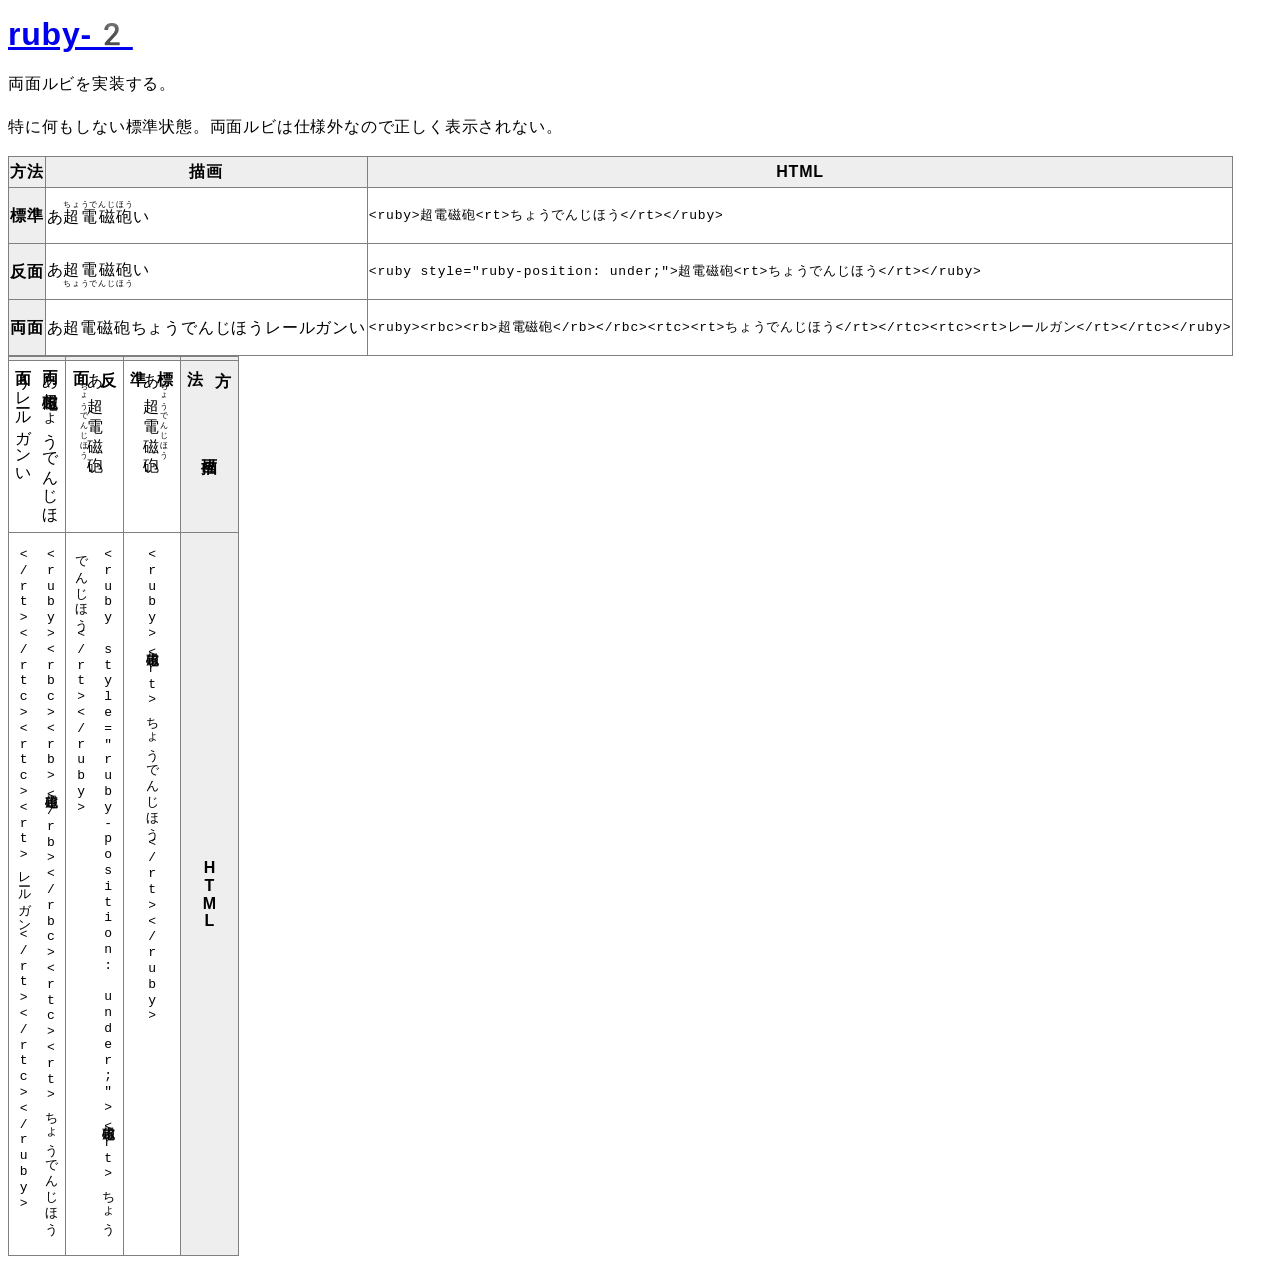
<file: docs/0/index.html>
<!doctype html>
<html>
<head>
<meta charset="utf-8">
<title></title>
<meta name="description" content="">
<meta name="author" content="ytyaru">
<link rel="license" href="https://creativecommons.org/licenses/by-sa/4.0/deed.ja">
<link rel="icon" href="../asset/image/author/ytyaru.png">
<link rel="stylesheet" href="css/style.css">
<meta name="viewport" content="width=device-width, initial-scale=1">
<script src="../lib/van/1.5.0/nomodule.min.js"></script>
<!--<script src="../lib/ruby_enabler2/ruby_enabler2.js"></script>-->
<!--<script src="../js/footer.js"></script>-->
<script src="../lib/util/css.js"></script>
<script src="js/ruby-table.js"></script>
<script src="js/writing-mode-select.js"></script>
<script src="js/main.js"></script>
</head>
<body>
    <main></main>
    <footer></footer>
</body>
</html>
<!-- https://coliss.com/articles/build-websites/operation/work/html-template-for-web-apps-or-sites.html -->
<!-- https://coliss.com/articles/build-websites/operation/work/html5-template-for-2018.html -->
</file>
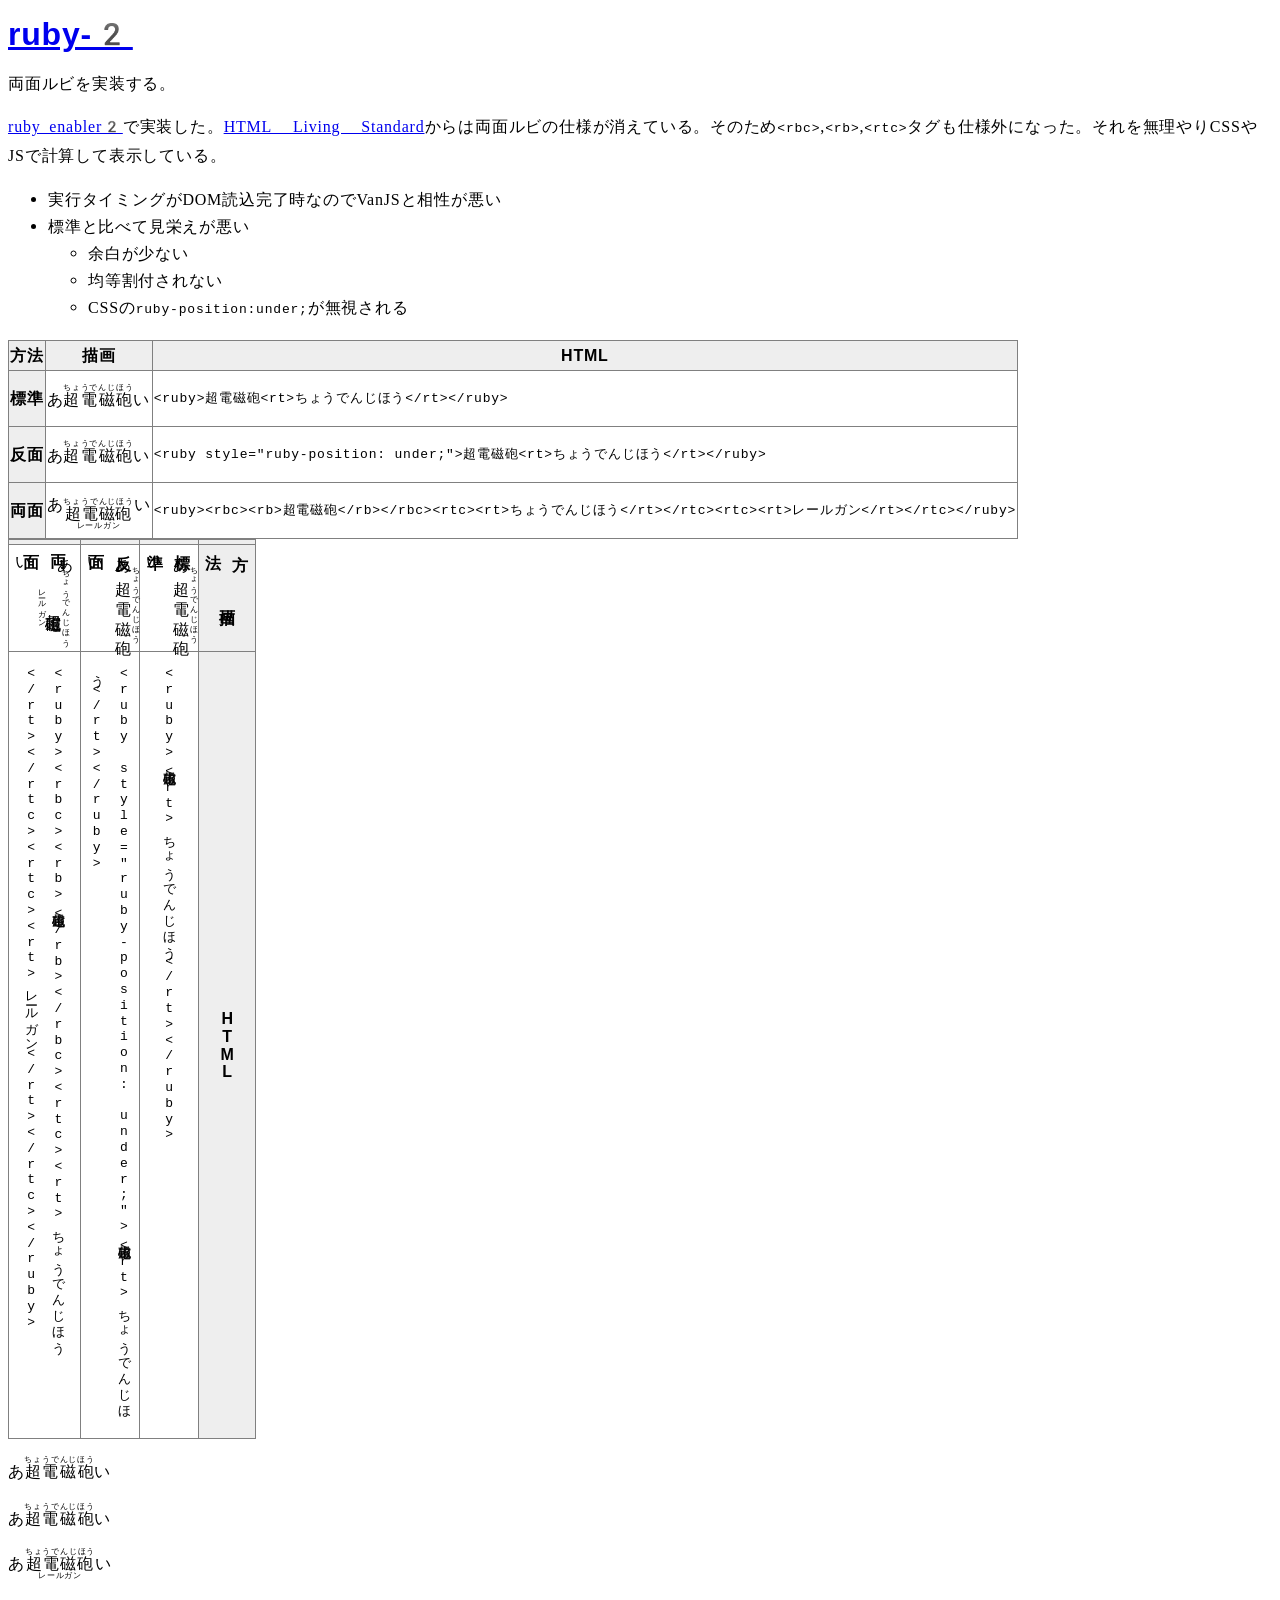
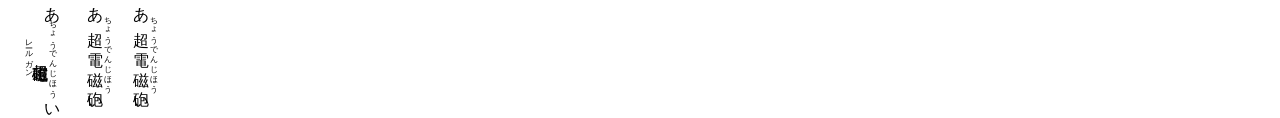
<file: docs/1/index.html>
<!doctype html>
<html>
<head>
<meta charset="utf-8">
<title></title>
<meta name="description" content="">
<meta name="author" content="ytyaru">
<link rel="license" href="https://creativecommons.org/licenses/by-sa/4.0/deed.ja">
<link rel="icon" href="../asset/image/author/ytyaru.png">
<link rel="stylesheet" href="css/style.css">
<meta name="viewport" content="width=device-width, initial-scale=1">
<script src="../lib/van/1.5.0/nomodule.min.js"></script>
<!--<script src="../js/footer.js"></script>-->
<script src="../lib/util/css.js"></script>
<script src="js/ruby-table.js"></script>
<!--<script src="js/writing-mode-select.js"></script>-->
<script src="js/main.js"></script>
<script src="../lib/ruby_enabler2/ruby_enabler2.js"></script>
</head>
<body>
    <main></main>
    <footer></footer>
</body>
</html>
<!-- https://coliss.com/articles/build-websites/operation/work/html-template-for-web-apps-or-sites.html -->
<!-- https://coliss.com/articles/build-websites/operation/work/html5-template-for-2018.html -->
</file>
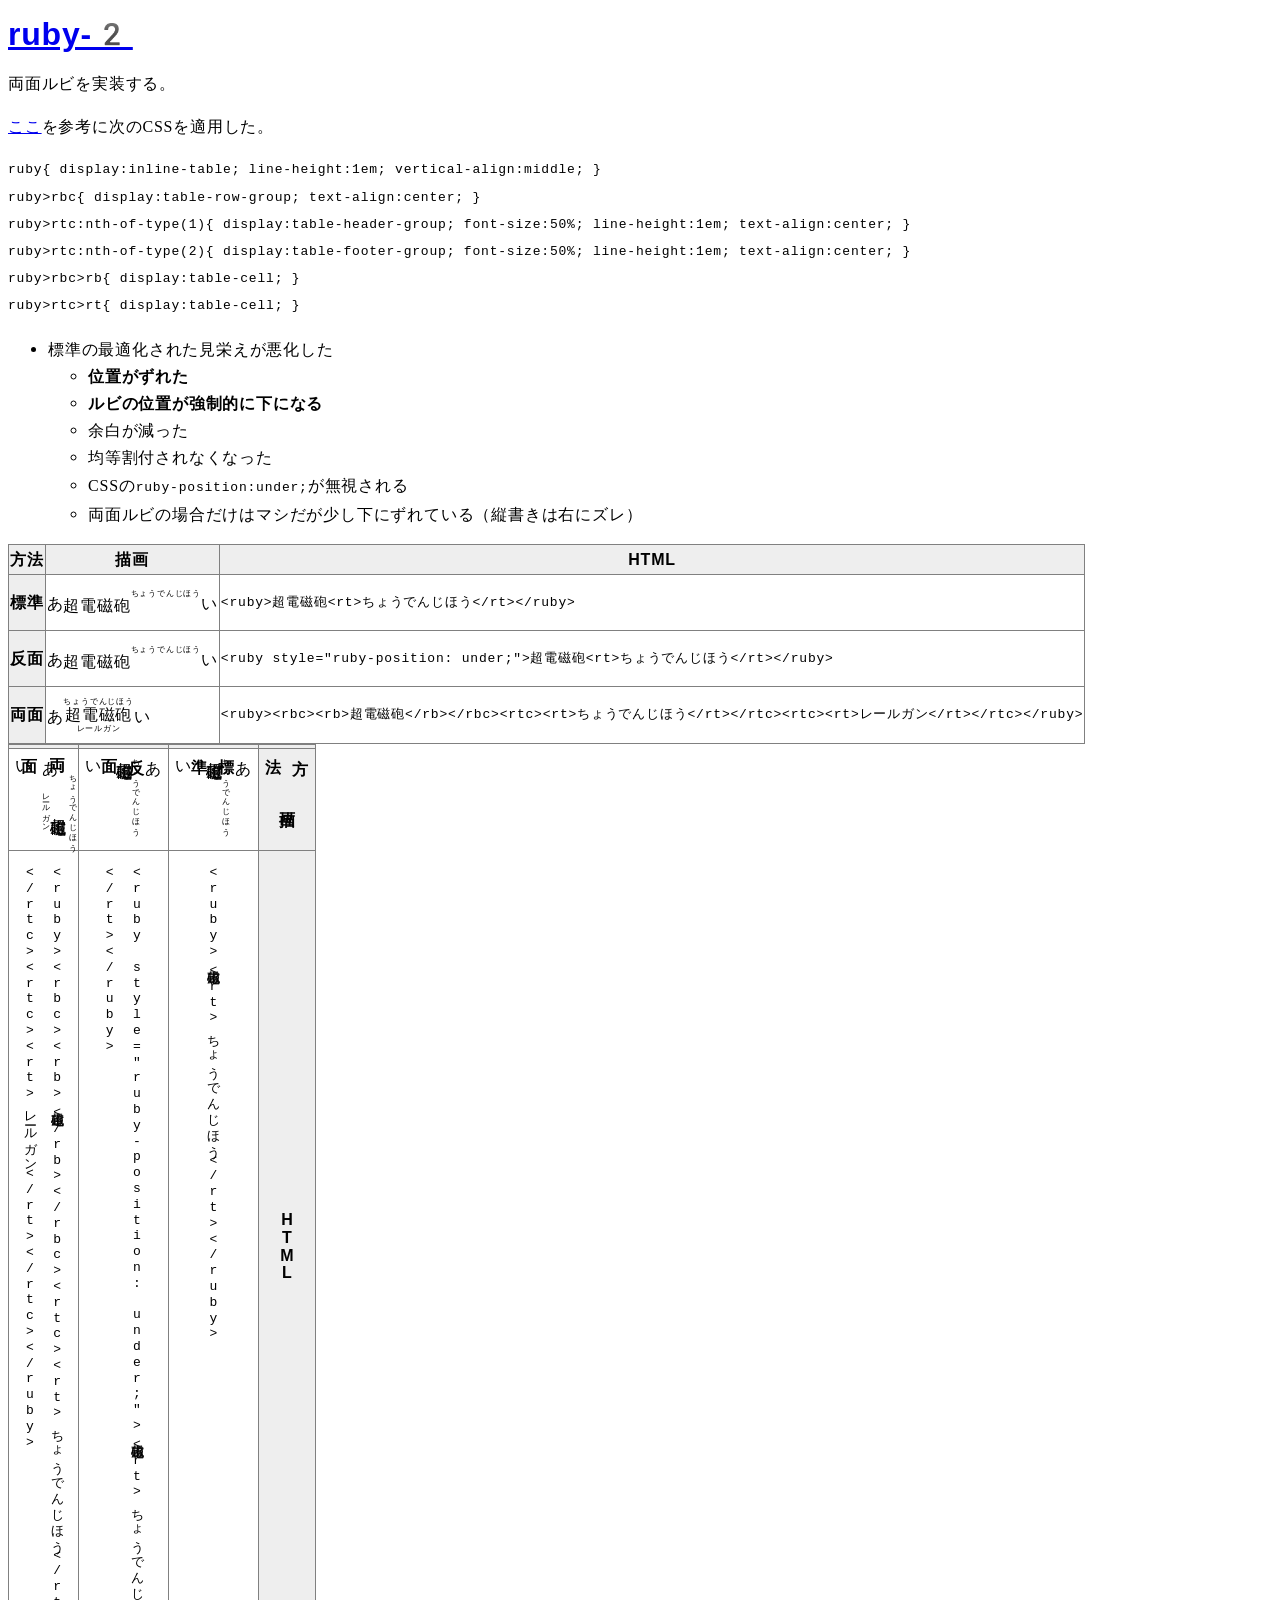
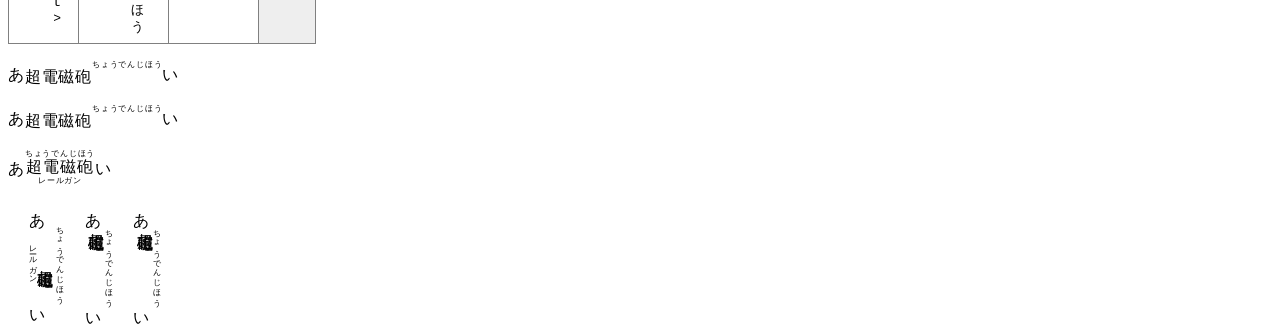
<file: docs/2/index.html>
<!doctype html>
<html>
<head>
<meta charset="utf-8">
<title></title>
<meta name="description" content="">
<meta name="author" content="ytyaru">
<link rel="license" href="https://creativecommons.org/licenses/by-sa/4.0/deed.ja">
<link rel="icon" href="../asset/image/author/ytyaru.png">
<link rel="stylesheet" href="css/style.css">
<link rel="stylesheet" href="css/ruby-easy-0.css">
<meta name="viewport" content="width=device-width, initial-scale=1">
<script src="../lib/van/1.5.0/nomodule.min.js"></script>
<!--<script src="../js/footer.js"></script>-->
<script src="../lib/util/css.js"></script>
<script src="js/ruby-table.js"></script>
<script src="js/main.js"></script>
<!--<script src="../lib/ruby_enabler2/ruby_enabler2.js"></script>-->
</head>
<body>
    <main></main>
    <footer></footer>
</body>
</html>
<!-- https://coliss.com/articles/build-websites/operation/work/html-template-for-web-apps-or-sites.html -->
<!-- https://coliss.com/articles/build-websites/operation/work/html5-template-for-2018.html -->
</file>
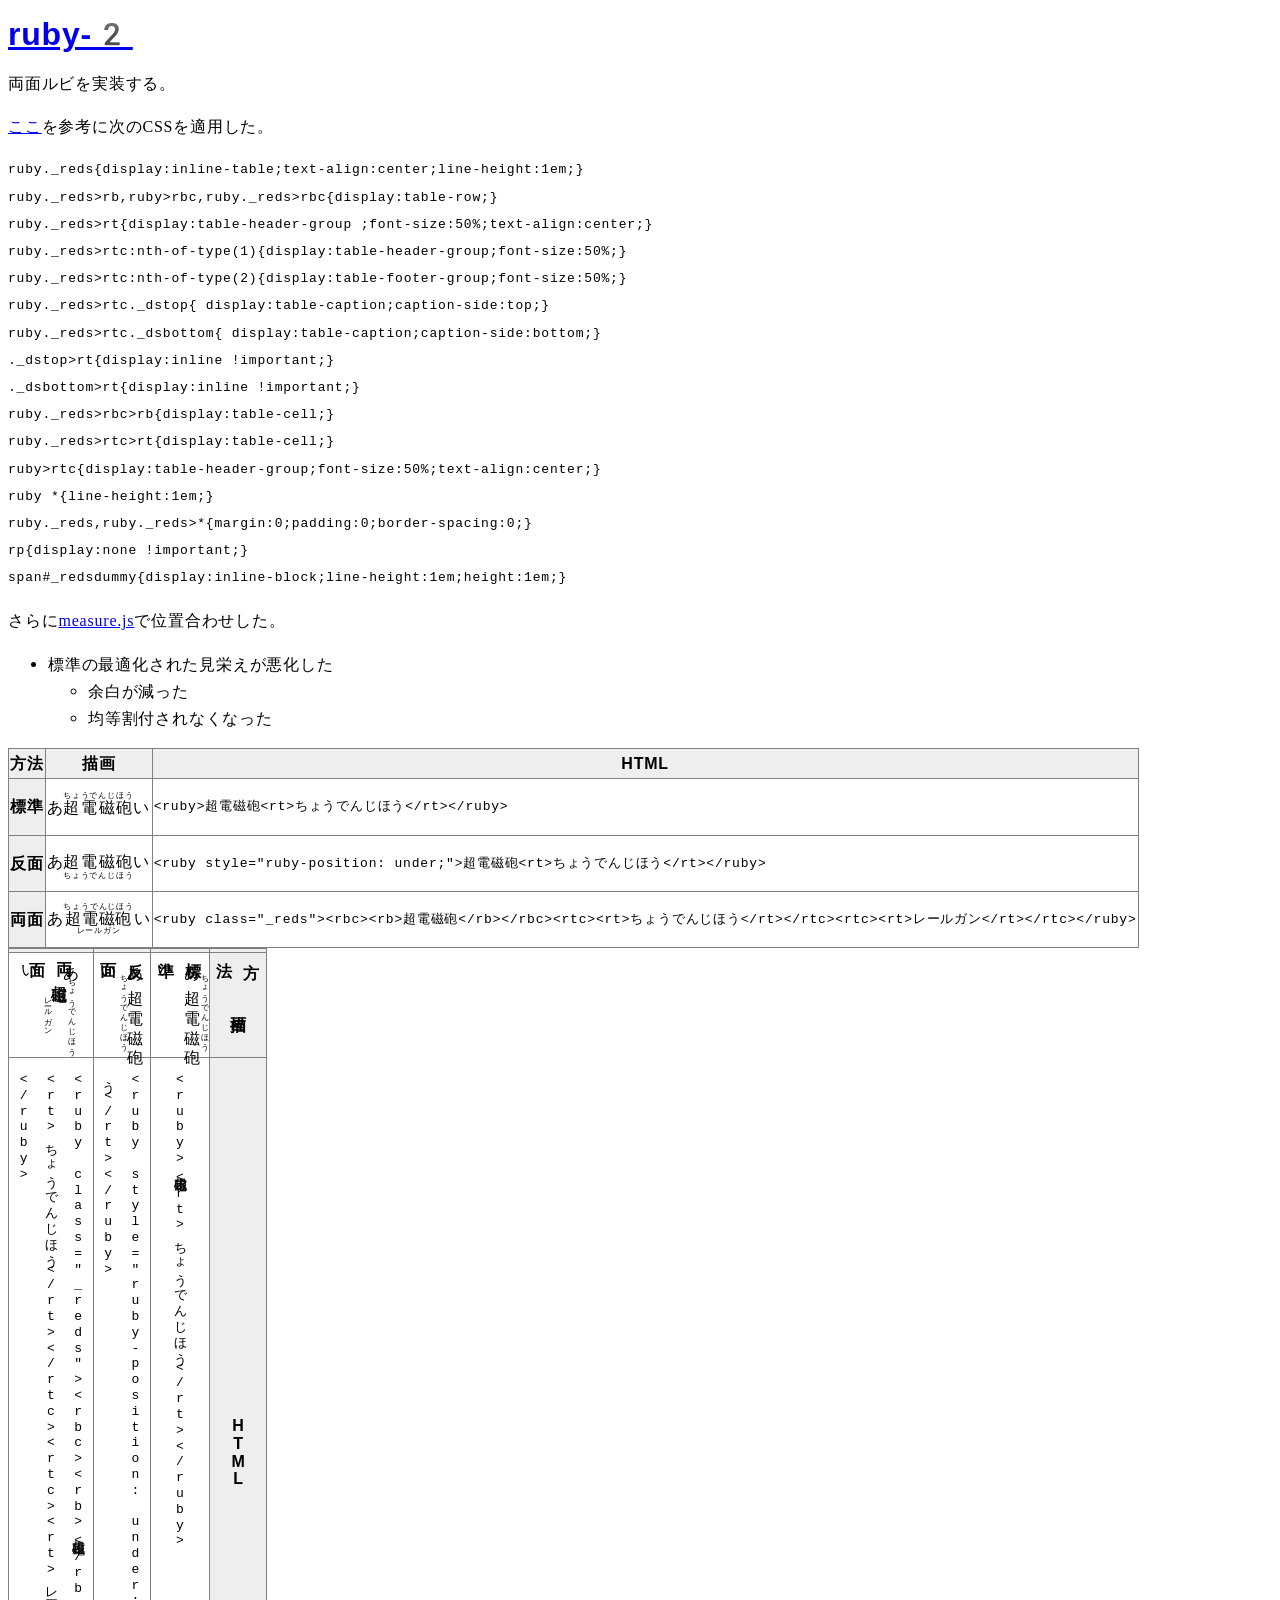
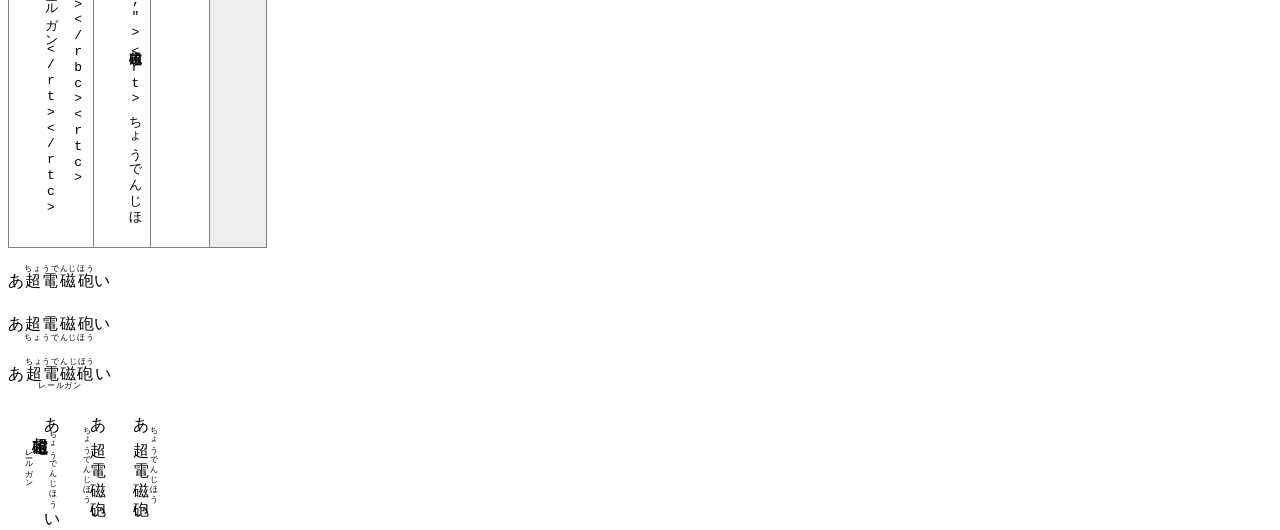
<file: docs/3/index.html>
<!doctype html>
<html>
<head>
<meta charset="utf-8">
<title></title>
<meta name="description" content="">
<meta name="author" content="ytyaru">
<link rel="license" href="https://creativecommons.org/licenses/by-sa/4.0/deed.ja">
<link rel="icon" href="../asset/image/author/ytyaru.png">
<link rel="stylesheet" href="css/style.css">
<!--<link rel="stylesheet" href="css/ruby-easy-0.css">-->
<link rel="stylesheet" href="css/ruby-easy-1.css">
<meta name="viewport" content="width=device-width, initial-scale=1">
<script src="../lib/van/1.5.0/nomodule.min.js"></script>
<!--<script src="../js/footer.js"></script>-->
<script src="../lib/util/css.js"></script>
<script src="js/ruby-table.js"></script>
<script src="js/measure.js"></script>
<script src="js/main.js"></script>
<!--<script src="../lib/ruby_enabler2/ruby_enabler2.js"></script>-->
</head>
<body>
    <main></main>
    <footer></footer>
</body>
</html>
<!-- https://coliss.com/articles/build-websites/operation/work/html-template-for-web-apps-or-sites.html -->
<!-- https://coliss.com/articles/build-websites/operation/work/html5-template-for-2018.html -->
</file>
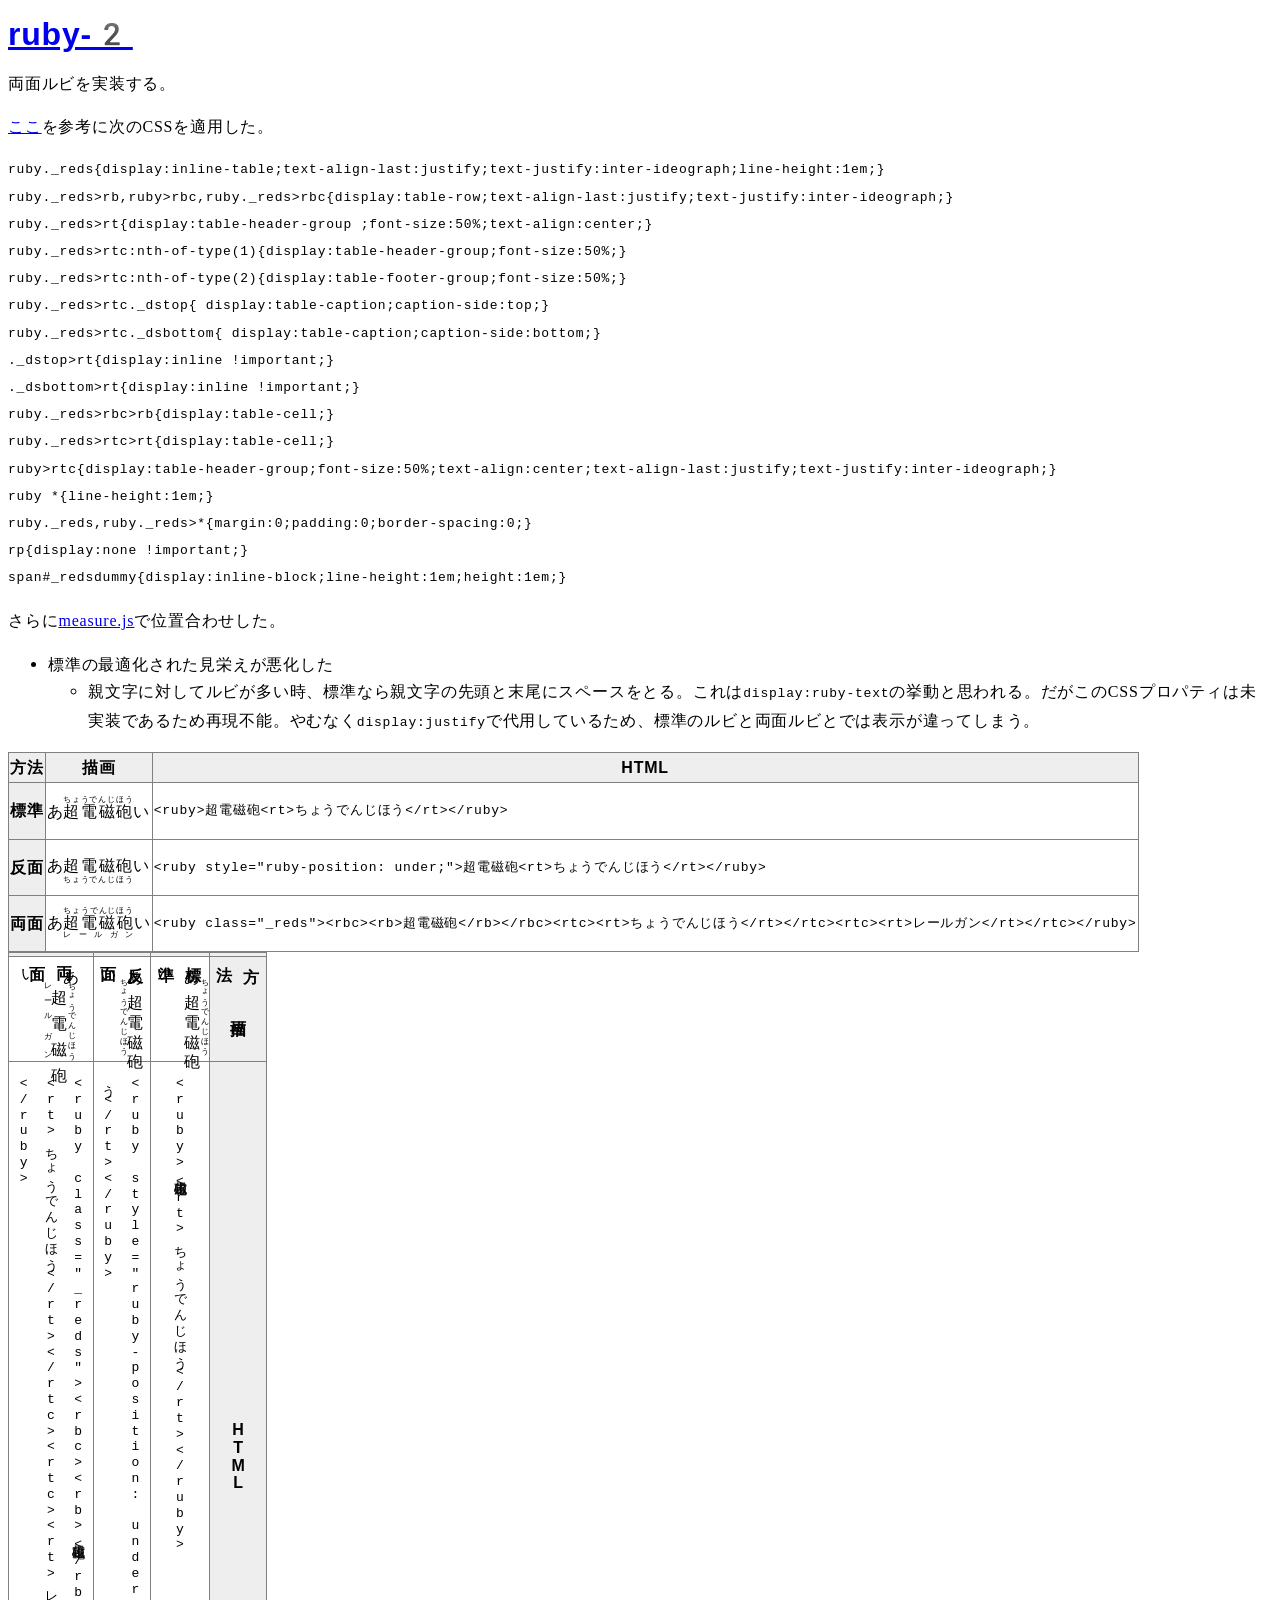
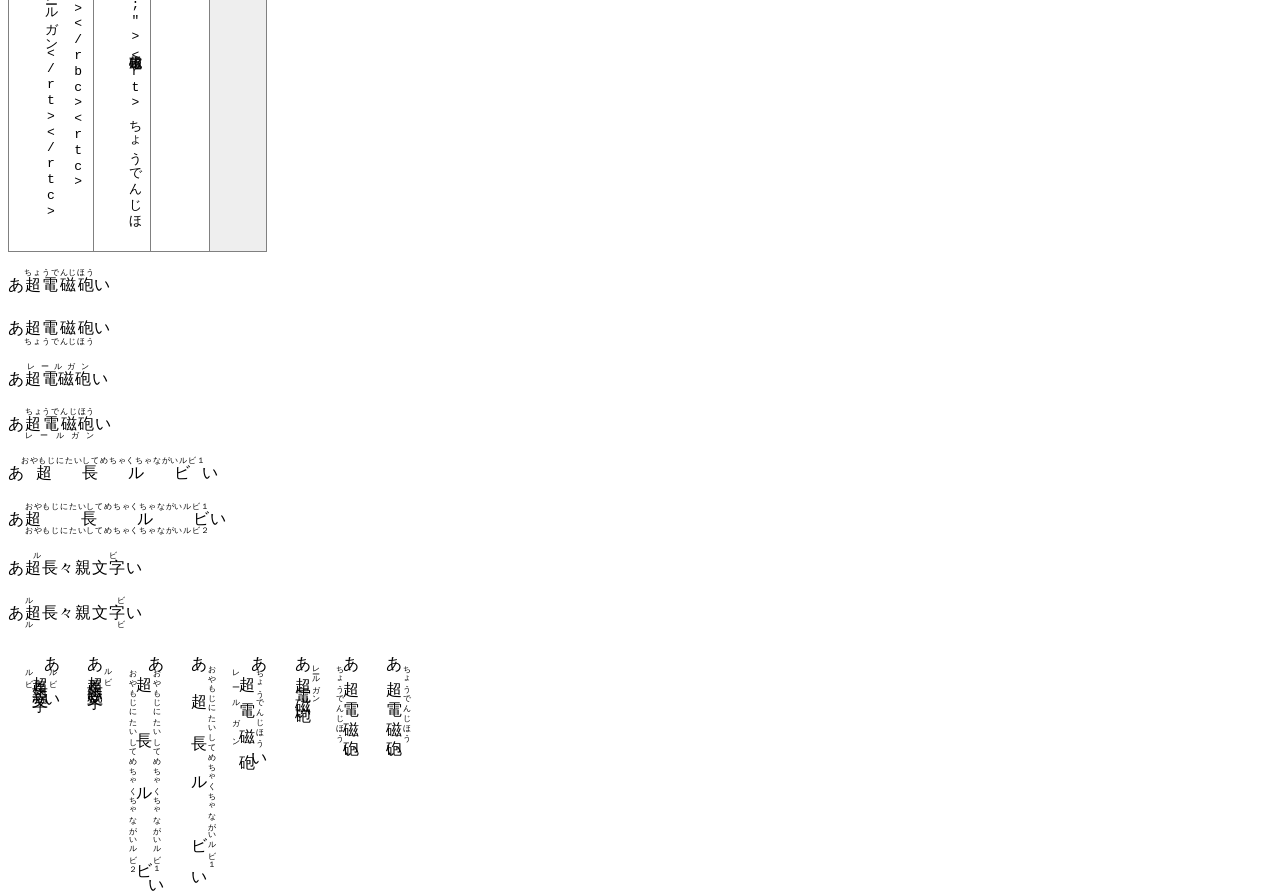
<file: docs/4/index.html>
<!doctype html>
<html>
<head>
<meta charset="utf-8">
<title></title>
<meta name="description" content="">
<meta name="author" content="ytyaru">
<link rel="license" href="https://creativecommons.org/licenses/by-sa/4.0/deed.ja">
<link rel="icon" href="../asset/image/author/ytyaru.png">
<link rel="stylesheet" href="css/style.css">
<!--<link rel="stylesheet" href="css/ruby-easy-0.css">-->
<!--<link rel="stylesheet" href="css/ruby-easy-1.css">-->
<link rel="stylesheet" href="css/ruby-easy-2.css">
<meta name="viewport" content="width=device-width, initial-scale=1">
<script src="../lib/van/1.5.0/nomodule.min.js"></script>
<!--<script src="../js/footer.js"></script>-->
<script src="../lib/util/css.js"></script>
<script src="js/ruby-table.js"></script>
<script src="js/measure.js"></script>
<script src="js/main.js"></script>
<!--<script src="../lib/ruby_enabler2/ruby_enabler2.js"></script>-->
</head>
<body>
    <main></main>
    <footer></footer>
</body>
</html>
<!-- https://coliss.com/articles/build-websites/operation/work/html-template-for-web-apps-or-sites.html -->
<!-- https://coliss.com/articles/build-websites/operation/work/html5-template-for-2018.html -->
</file>
<file: docs/0/css/style.css>
@charset "utf-8";
img.icon { width: 1em; height: 1em; }
footer { text-align:center; }
body {
  font-family: 'Noto Serif JP', 'Source Han Serif JP', 'Noto Color Emoji', serif; 
  letter-spacing:0.05em;
  line-height:1.7em;
}
h1,h2,h3,h4,h5,h6,th,label,fieldset,caption,figcaption,button,select,option {
  font-family: 'Noto Sans JP', 'Source Han Sans JP', 'Noto Color Emoji', sans-serif;
}
</file>
<file: docs/1/css/style.css>
@charset "utf-8";
img.icon { width: 1em; height: 1em; }
footer { text-align:center; }
body {
  font-family: 'Noto Serif JP', 'Source Han Serif JP', 'Noto Color Emoji', serif; 
  letter-spacing:0.05em;
  line-height:1.7em;
}
h1,h2,h3,h4,h5,h6,th,label,fieldset,caption,figcaption,button,select,option {
  font-family: 'Noto Sans JP', 'Source Han Sans JP', 'Noto Color Emoji', sans-serif;
}
</file>
<file: docs/2/css/style.css>
@charset "utf-8";
img.icon { width: 1em; height: 1em; }
footer { text-align:center; }
body {
  font-family: 'Noto Serif JP', 'Source Han Serif JP', 'Noto Color Emoji', serif; 
  letter-spacing:0.05em;
  line-height:1.7em;
}
h1,h2,h3,h4,h5,h6,th,label,fieldset,caption,figcaption,button,select,option {
  font-family: 'Noto Sans JP', 'Source Han Sans JP', 'Noto Color Emoji', sans-serif;
}
</file>
<file: docs/2/css/ruby-easy-0.css>
ruby{ display:inline-table; line-height:1em; vertical-align:middle; }
ruby>rbc{ display:table-row-group; text-align:center; }
ruby>rtc:nth-of-type(1){ display:table-header-group; font-size:50%; line-height:1em; text-align:center; }
ruby>rtc:nth-of-type(2){ display:table-footer-group; font-size:50%; line-height:1em; text-align:center; }
ruby>rbc>rb{ display:table-cell; }
ruby>rtc>rt{ display:table-cell; }
</file>
<file: docs/3/css/style.css>
@charset "utf-8";
img.icon { width: 1em; height: 1em; }
footer { text-align:center; }
body {
  font-family: 'Noto Serif JP', 'Source Han Serif JP', 'Noto Color Emoji', serif; 
  letter-spacing:0.05em;
  line-height:1.7em;
}
h1,h2,h3,h4,h5,h6,th,label,fieldset,caption,figcaption,button,select,option {
  font-family: 'Noto Sans JP', 'Source Han Sans JP', 'Noto Color Emoji', sans-serif;
}
</file>
<file: docs/3/css/ruby-easy-0.css>
ruby{ display:inline-table; line-height:1em; vertical-align:middle; }
ruby>rbc{ display:table-row-group; text-align:center; }
ruby>rtc:nth-of-type(1){ display:table-header-group; font-size:50%; line-height:1em; text-align:center; }
ruby>rtc:nth-of-type(2){ display:table-footer-group; font-size:50%; line-height:1em; text-align:center; }
ruby>rbc>rb{ display:table-cell; }
ruby>rtc>rt{ display:table-cell; }
</file>
<file: docs/3/css/ruby-easy-1.css>
ruby._reds{display:inline-table;text-align:center;line-height:1em;}
ruby._reds>rb,ruby>rbc,ruby._reds>rbc{display:table-row;}
ruby._reds>rt{display:table-header-group ;font-size:50%;text-align:center;}
ruby._reds>rtc:nth-of-type(1){display:table-header-group;font-size:50%;}
ruby._reds>rtc:nth-of-type(2){display:table-footer-group;font-size:50%;}
ruby._reds>rtc._dstop{ display:table-caption;caption-side:top;}
ruby._reds>rtc._dsbottom{ display:table-caption;caption-side:bottom;}
._dstop>rt{display:inline !important;}
._dsbottom>rt{display:inline !important;}
ruby._reds>rbc>rb{display:table-cell;}
ruby._reds>rtc>rt{display:table-cell;}
ruby>rtc{display:table-header-group;font-size:50%;text-align:center;}
ruby *{line-height:1em;}
ruby._reds,ruby._reds>*{margin:0;padding:0;border-spacing:0;}
rp{display:none !important;}
span#_redsdummy{display:inline-block;line-height:1em;height:1em;}
</file>
<file: docs/4/css/style.css>
@charset "utf-8";
img.icon { width: 1em; height: 1em; }
footer { text-align:center; }
body {
  font-family: 'Noto Serif JP', 'Source Han Serif JP', 'Noto Color Emoji', serif; 
  letter-spacing:0.05em;
  line-height:1.7em;
}
h1,h2,h3,h4,h5,h6,th,label,fieldset,caption,figcaption,button,select,option {
  font-family: 'Noto Sans JP', 'Source Han Sans JP', 'Noto Color Emoji', sans-serif;
}
</file>
<file: docs/4/css/ruby-easy-0.css>
ruby{ display:inline-table; line-height:1em; vertical-align:middle; }
ruby>rbc{ display:table-row-group; text-align:center; }
ruby>rtc:nth-of-type(1){ display:table-header-group; font-size:50%; line-height:1em; text-align:center; }
ruby>rtc:nth-of-type(2){ display:table-footer-group; font-size:50%; line-height:1em; text-align:center; }
ruby>rbc>rb{ display:table-cell; }
ruby>rtc>rt{ display:table-cell; }
</file>
<file: docs/4/css/ruby-easy-1.css>
ruby._reds{display:inline-table;text-align:center;line-height:1em;}
ruby._reds>rb,ruby>rbc,ruby._reds>rbc{display:table-row;}
ruby._reds>rt{display:table-header-group ;font-size:50%;text-align:center;}
ruby._reds>rtc:nth-of-type(1){display:table-header-group;font-size:50%;}
ruby._reds>rtc:nth-of-type(2){display:table-footer-group;font-size:50%;}
ruby._reds>rtc._dstop{ display:table-caption;caption-side:top;}
ruby._reds>rtc._dsbottom{ display:table-caption;caption-side:bottom;}
._dstop>rt{display:inline !important;}
._dsbottom>rt{display:inline !important;}
ruby._reds>rbc>rb{display:table-cell;}
ruby._reds>rtc>rt{display:table-cell;}
ruby>rtc{display:table-header-group;font-size:50%;text-align:center;}
ruby *{line-height:1em;}
ruby._reds,ruby._reds>*{margin:0;padding:0;border-spacing:0;}
rp{display:none !important;}
span#_redsdummy{display:inline-block;line-height:1em;height:1em;}
</file>
<file: docs/4/css/ruby-easy-2.css>
ruby._reds{display:inline-table;text-align:center;line-height:1em;}
/*ruby._reds{display:inline-table;text-align-last:justify;text-justify:inter-ideograph;line-height:1em;}*/
/*ruby._reds{display:inline-table;text-align-last:justify;vertical-align-last:justify;text-justify:inter-ideograph;line-height:1em;}*/
/*ruby._reds>rb,ruby>rbc,ruby._reds>rbc{display:table-row;}*/
/*ruby._reds>rb,ruby>rbc,ruby._reds>rbc{display:table-row;text-align:justify;text-justify:inter-ideograph;}*/
ruby._reds>rb,ruby>rbc,ruby._reds>rbc{display:table-row;text-align-last:justify;text-justify:inter-ideograph;}

ruby._reds>rt{display:table-header-group ;font-size:50%;text-align:center;}

/*
ruby._reds>rtc:nth-of-type(1){display:table-header-group;font-size:50%;border-spacing:10px;}
ruby._reds>rtc:nth-of-type(2){display:table-footer-group;font-size:50%;border-spacing:10px;}
*/
/*
ruby._reds>rtc:nth-of-type(1){display:table-header-group;font-size:50%;padding:1em;margin:1em;border-spacing:1em;}
ruby._reds>rtc:nth-of-type(2){display:table-footer-group;font-size:50%;padding:1em;margin:1em;border-spacing:1em;}
*/
ruby._reds>rtc:nth-of-type(1){display:table-header-group;font-size:50%;}
ruby._reds>rtc:nth-of-type(2){display:table-footer-group;font-size:50%;}
/*
*/
ruby._reds>rtc._dstop{ display:table-caption;caption-side:top;}
ruby._reds>rtc._dsbottom{ display:table-caption;caption-side:bottom;}
._dstop>rt{display:inline !important;}
._dsbottom>rt{display:inline !important;}
ruby._reds>rbc>rb{display:table-cell;}
ruby._reds>rtc>rt{display:table-cell;}
/*ruby>rtc{display:table-header-group;font-size:50%;text-align:center;}*/
ruby>rtc{display:table-header-group;font-size:50%;text-align:center;text-align-last:justify;text-justify:inter-ideograph;}
/*ruby>rtc{display:table-header-group;font-size:50%;text-align:ruby-text;text-align-last:ruby-text;}*/
ruby *{line-height:1em;}
ruby._reds,ruby._reds>*{margin:0;padding:0;border-spacing:0;}
rp{display:none !important;}
span#_redsdummy{display:inline-block;line-height:1em;height:1em;}
</file>
